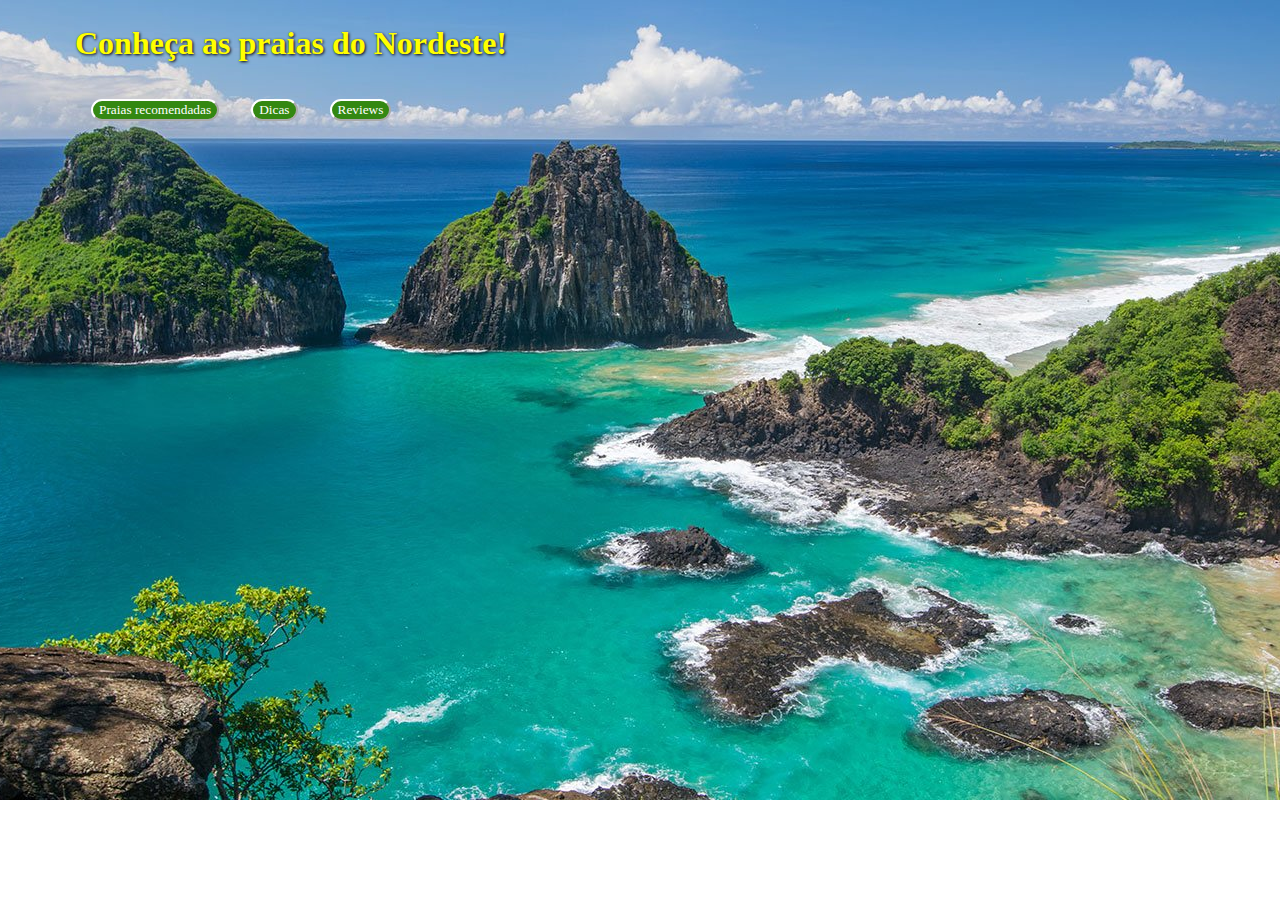
<file: front/index.html>
<!DOCTYPE html>
<html>
	
	<head>
		<title>Conheça as praias do Nordeste!</title>
		<meta charset="utf-8">
		<meta name="viewport" content="width=device-width, initial-scale=1">
		<link rel="stylesheet" type="text/css" href="style.css">
	</head>

	<body>

		<div class="bg" id="index-bg">
			<div class="barra-topo" id="index-barra-topo">
				<h1>Conheça as praias do Nordeste!</h1>
				<div class="dropdown1" id="index-dropdown1">
					<button class="btndrop" id="index-btndrop1">Praias recomendadas</button>
					<div class="conteudo-d1">
						<a href="baiadosancho.html">Baía do Sancho</a>
						<a href="carneiros.html">Praia dos Carneiros</a>
						<a href="boipeba.html">Ilha de Boipeba</a>
					</div>	
				</div>
				
				<div class="dropdown2" id="index-dropdown2">
					<button class="btndrop" id="index-btndrop2">Dicas</button>
					<div class="conteudo-d2">
						<a href="oquelevar.html">O que levar</a>
					</div>
				</div>

				<div class="reviews" id="index-reviews">
					<a href="reviews.html"><button>Reviews</button></a>
				</div>
			</div>
		</div>

		<footer>
			<script src="jquery.js"></script>
		</footer>

	</body>

</html>
</file>
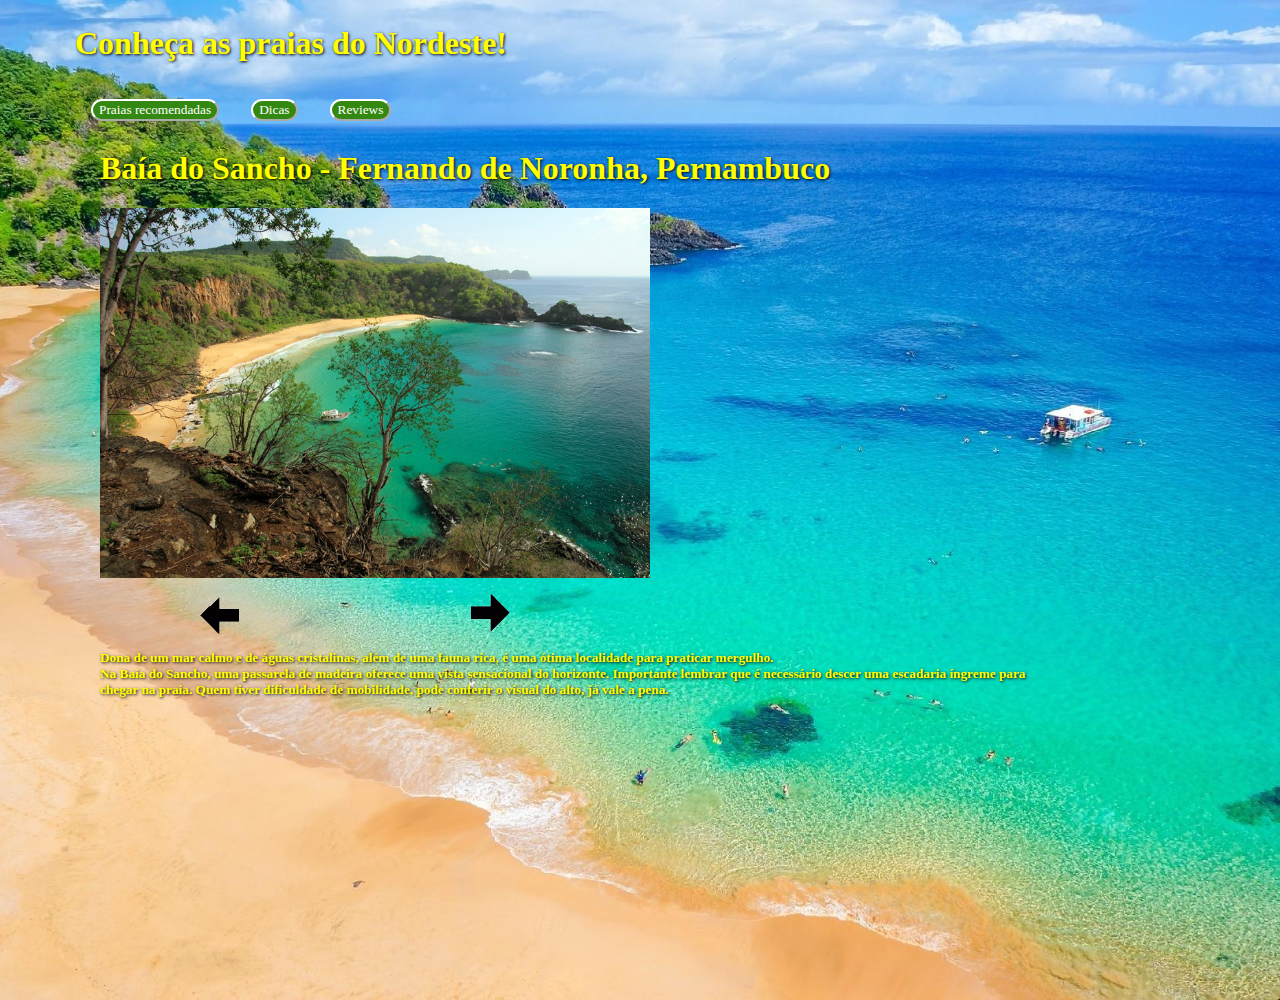
<file: front/baiadosancho.html>
<!DOCTYPE html>
<html>
	<head>
		<title>Baía do Sancho</title>
		<meta charset="utf-8">
		<meta name="viewport" content="width=device-width, initial-scale=1">
		<link rel="stylesheet" type="text/css" href="style.css">
	</head>
	
	<body>

		<div class="bg" id="bs-bg">
			<div class="barra-topo" id="bs-barra-topo">
				<h1>Conheça as praias do Nordeste!</h1>
				<div class="dropdown1" id="bs-dropdown1">
					<button class="btndrop">Praias recomendadas</button>
					<div class="conteudo-d1">
						<a href="baiadosancho.html">Baía do Sancho</a>
						<a href="carneiros.html">Praia dos Carneiros</a>
						<a href="boipeba.html">Ilha de Boipeba</a>
					</div>	
				</div>

				<div class="dropdown2" id="bs-dropdown2">
					<button class="btndrop" id="bs-btndrop2">Dicas</button>
					<div class="conteudo-d2">
						<a href="oquelevar.html">O que levar</a>
					</div>
				</div>

				<div class="reviews" id="bs-reviews">
					<a href="reviews.html"><button>Reviews</button></a>
				</div>

			</div>

			<div class="galeria">
				<h1>Baía do Sancho - Fernando de Noronha, Pernambuco</h1>
				<div class="gal-img">
					<img src="imgs/bs1.jpg" id="dsp-img">
				</div>
				<input type="image" class="btn-e" src="imgs/seta-e.png" id="btn-e">
				<input type="image" class="btn-d" src="imgs/seta-d.png" id="btn-d">
				<h5>
					Dona de um mar calmo e de águas cristalinas, além de uma fauna rica, é uma ótima localidade para praticar mergulho.
				</h5>
				<h5>
					Na Baía do Sancho, uma passarela de madeira oferece uma vista sensacional do horizonte.
					Importante lembrar que é necessário descer uma escadaria íngreme para
				</h5> 
				<h5>
					chegar na praia. Quem tiver dificuldade de mobilidade, pode conferir o visual do alto, já vale a pena.
				</h5>
			</div>
		</div>

	<footer>
		<script type="text/javascript" src="jquery.js"></script>
		<script type="text/javascript" src="seletor_imagens.js"></script>
	</footer>
	</body>
</html>
</file>
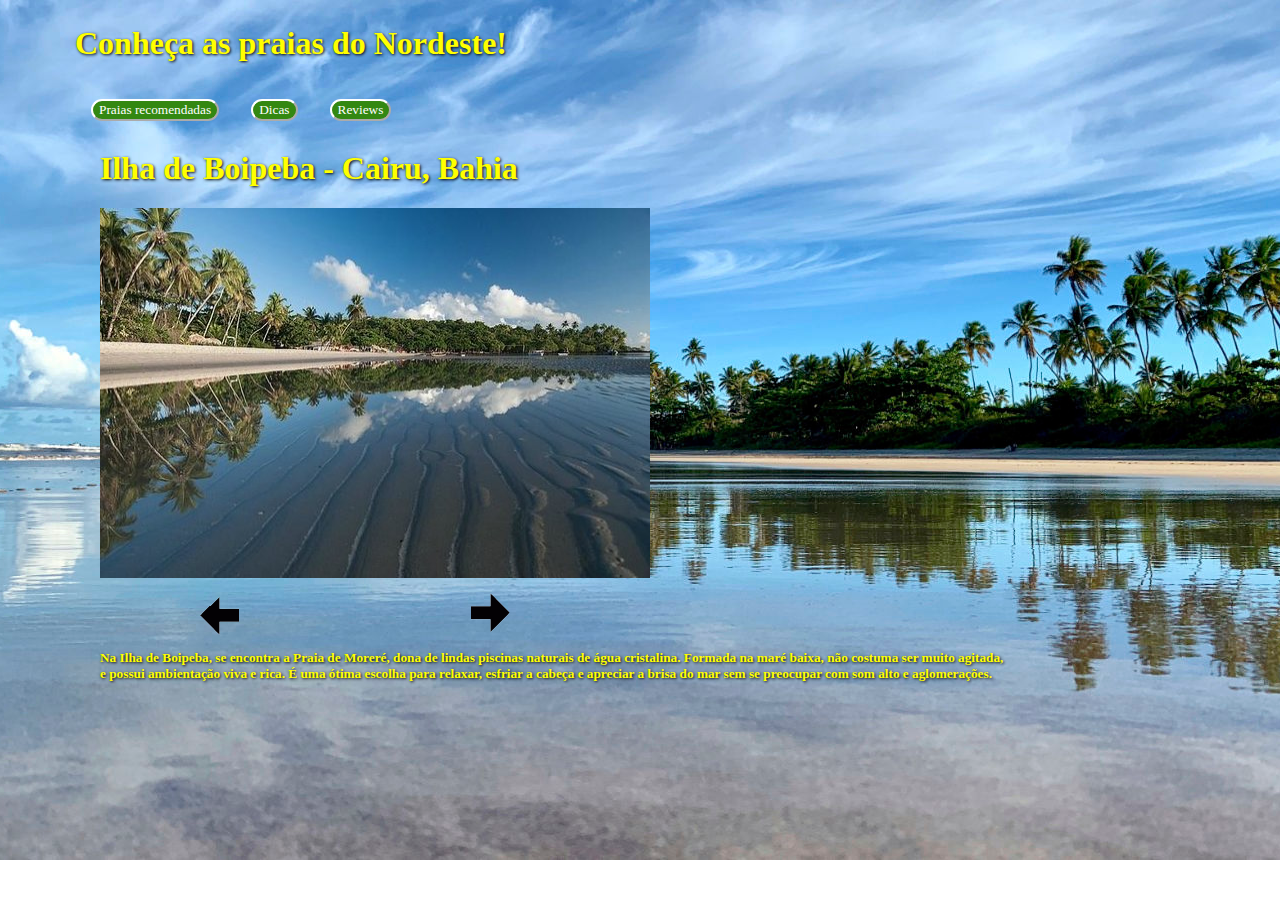
<file: front/boipeba.html>
<!DOCTYPE html>
<html>

<head>
	<title>Ilha de Boipeba</title>
	<meta charset="utf-8">
	<meta name="viewport" content="width=device-width, initial-scale=1">
	<link rel="stylesheet" type="text/css" href="style.css">
</head>

<body>

	<div class="bg" id="bp-bg">
		<div class="barra-topo" id="bp-barra-topo">
				<h1>Conheça as praias do Nordeste!</h1>
				<div class="dropdown1" id="bp-dropdown1">
					<button class="btndrop" id="bp-btndrop1">Praias recomendadas</button>
					<div class="conteudo-d1">
						<a href="baiadosancho.html">Baía do Sancho</a>
						<a href="carneiros.html">Praia dos Carneiros</a>
						<a href="boipeba.html">Ilha de Boipeba</a>
					</div>	
				</div>
				
				<div class="dropdown2" id="bp-dropdown2">
					<button class="btndrop" id="bp-btndrop2">Dicas</button>
					<div class="conteudo-d2">
						<a href="oquelevar.html">O que levar</a>
					</div>
				</div>

				<div class="reviews" id="bp-reviews">
					<a href="reviews.html"><button>Reviews</button></a>
				</div>
		</div>

		<div class="galeria">
			<h1>Ilha de Boipeba - Cairu, Bahia</h1>
				<div class="gal-img">
					<img src="imgs/bp1.jpg" id="dsp-img">
				</div>
				<input type="image" class="btn-e" src="imgs/seta-e.png" id="btn-e">
				<input type="image" class="btn-d" src="imgs/seta-d.png" id="btn-d">
				<h5>Na Ilha de Boipeba, se encontra a Praia de Moreré, dona de lindas piscinas naturais de água cristalina. 
				Formada na maré baixa, não costuma ser muito agitada,</h5>
				<h5>e possui ambientação viva e rica.

				É uma ótima escolha para relaxar, esfriar a cabeça e apreciar a brisa do mar sem se preocupar com som alto e aglomerações.</h5>
		</div>


	</div>

	<footer>
		<script type="text/javascript" src="jquery.js"></script>
		<script type="text/javascript" src="seletor_imagens.js"></script>
	</footer>
</body>

</html>
</file>
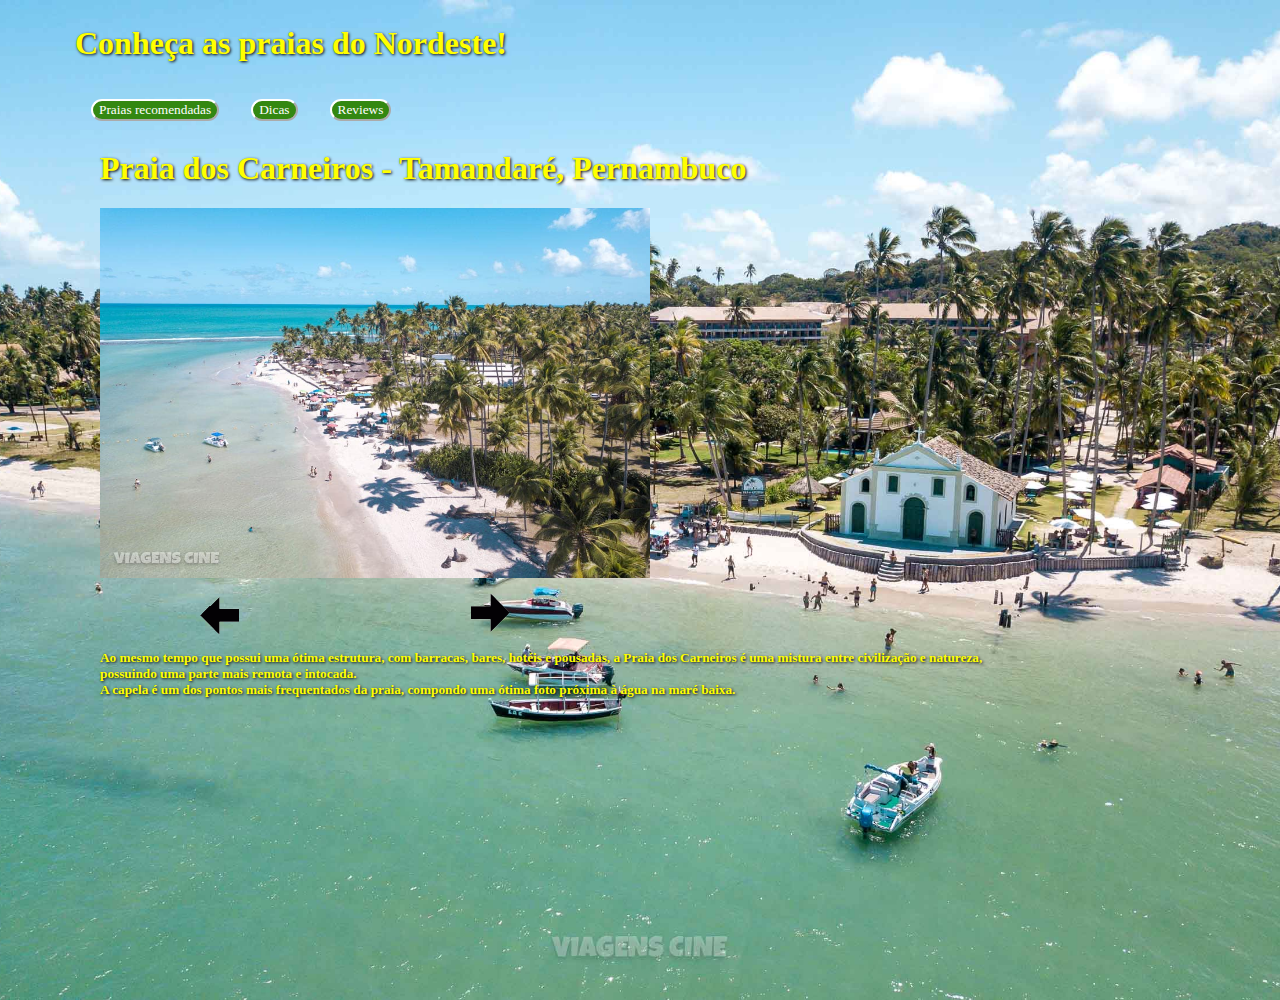
<file: front/carneiros.html>
<!DOCTYPE html>
<html>

<head>
	<title>Praia dos Carneiros</title>
	<meta charset="utf-8">
	<meta name="viewport" content="width=device-width, initial-scale=1">
	<link rel="stylesheet" type="text/css" href="style.css">
</head>

<body>

	<div class="bg" id="pc-bg">
		<div class="barra-topo" id="pc-barra-topo">
				<h1>Conheça as praias do Nordeste!</h1>
				<div class="dropdown1" id="pc-dropdown1">
					<button class="btndrop" id="pc-btndrop1">Praias recomendadas</button>
					<div class="conteudo-d1">
						<a href="baiadosancho.html">Baía do Sancho</a>
						<a href="carneiros.html">Praia dos Carneiros</a>
						<a href="boipeba.html">Ilha de Boipeba</a>
					</div>	
				</div>
				
				<div class="dropdown2" id="pc-dropdown2">
					<button class="btndrop" id="pc-btndrop2">Dicas</button>
					<div class="conteudo-d2">
						<a href="oquelevar.html">O que levar</a>
					</div>
				</div>

				<div class="reviews" id="pc-reviews">
					<a href="reviews.html"><button>Reviews</button></a>
				</div>
		</div>

		<div class="galeria">
			<h1>Praia dos Carneiros - Tamandaré, Pernambuco</h1>
				<div class="gal-img">
					<img src="imgs/pc1.jpg" id="dsp-img">
				</div>
				<input type="image" class="btn-e" src="imgs/seta-e.png" id="btn-e">
				<input type="image" class="btn-d" src="imgs/seta-d.png" id="btn-d">
				<h5>
					Ao mesmo tempo que possui uma ótima estrutura, com barracas, bares, hotéis e pousadas, a Praia dos Carneiros é uma mistura entre civilização e natureza,
				</h5>
				<h5>
					possuindo uma parte mais remota e intocada.</h5>
				<h5>
					A capela é um dos pontos mais frequentados da praia, compondo uma ótima foto próxima à água na maré baixa.
				</h5>
		</div>

	</div>

	<footer>
		<script type="text/javascript" src="jquery.js"></script>
		<script type="text/javascript" src="seletor_imagens.js"></script>
	</footer>
</body>

</html>
</file>
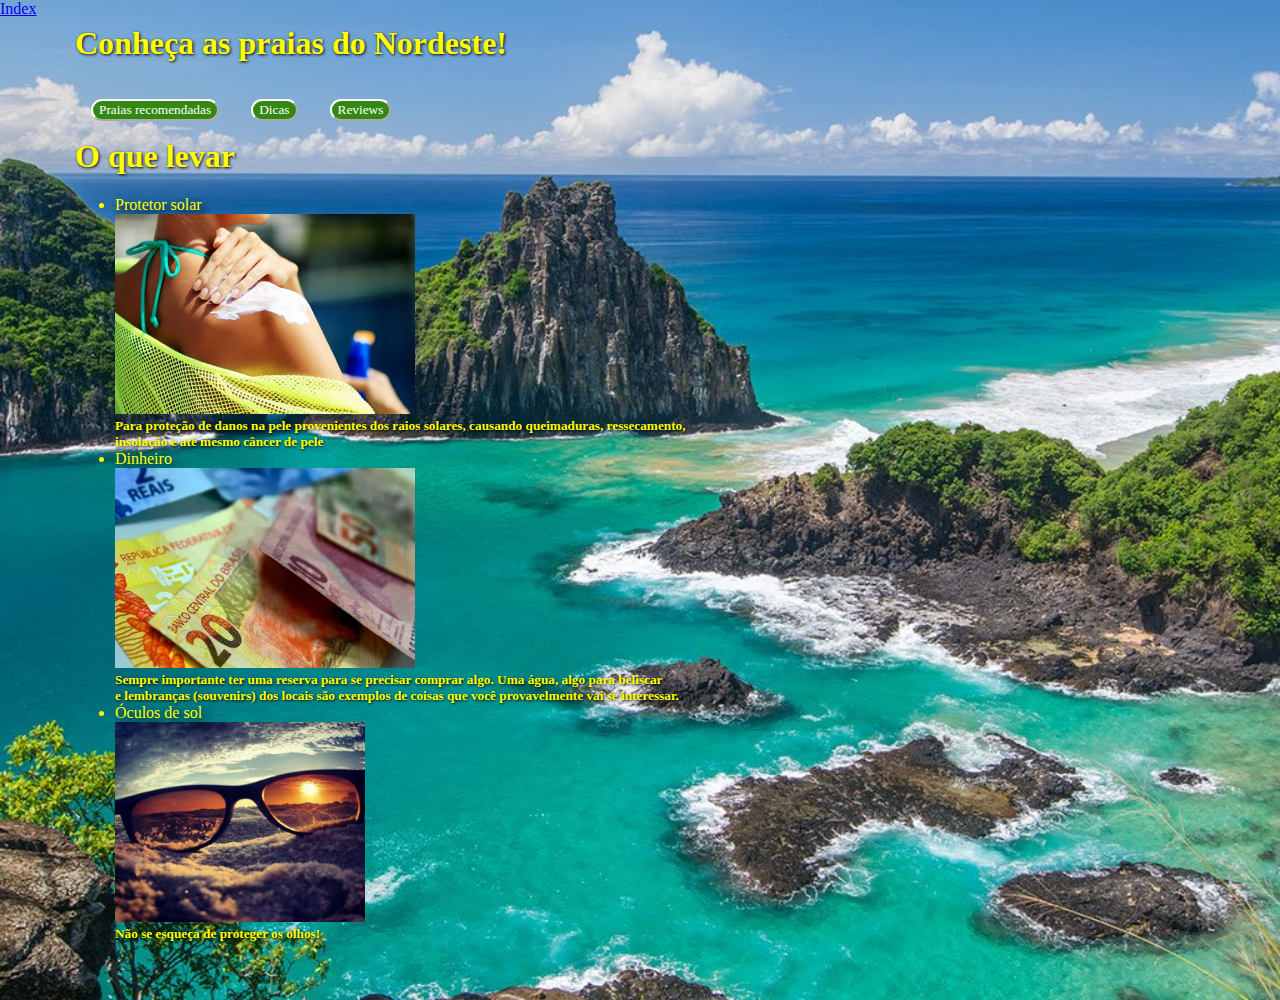
<file: front/oquelevar.html>
<!DOCTYPE html>
<html>

<head>
	<title>O que levar</title>
	<meta charset="utf-8">
	<meta name="viewport" content="width=device-width, initial-scale=1">
	<link rel="stylesheet" type="text/css" href="style.css">
</head>

<body>

	<div class="bg" id="oql-bg">
			<a href="index.html">Index</a>
			<div class="barra-topo" id="oql-barra-topo">
				<h1>Conheça as praias do Nordeste!</h1>
				<div class="dropdown1" id="oql-dropdown1">
					<button class="btndrop">Praias recomendadas</button>
					<div class="conteudo-d1">
						<a href="baiadosancho.html">Baía do Sancho</a>
						<a href="carneiros.html">Praia dos Carneiros</a>
						<a href="boipeba.html">Ilha de Boipeba</a>
					</div>	
				</div>

				<div class="dropdown2" id="oql-dropdown2">
					<button class="btndrop" id="oql-btndrop2">Dicas</button>
					<div class="conteudo-d2">
						<a href="">O que levar</a>
					</div>
				</div>

				<div class="reviews" id="oql-reviews">
					<a href="reviews.html"><button>Reviews</button></a>
				</div>

			</div>


			<div class="texto" id="oql-texto">
				<h1>O que levar</h1>
				<ul>
					<li>Protetor solar</li>
					<img src="imgs/psolar.jpg" style="width: 300px;height: 200px;">
					<h5>Para proteção de danos na pele provenientes dos raios solares, causando queimaduras, ressecamento,</h5>
					<h5> insolação
					e até mesmo câncer de pele</h5>
					<li>Dinheiro</li>
					<img src="imgs/dinheiro.jpg" style="width: 300px;height: 200px;">
					<h5>Sempre importante ter uma reserva para se precisar comprar algo. Uma água, algo para beliscar</h5>
					<h5>e lembranças (souvenirs) dos locais são exemplos de coisas que você provavelmente vai se interessar.</h5>
					<li>Óculos de sol</li>
					<img src="imgs/ocsol.jpg" style="width: 250px;height: 200px;">
					<h5>Não se esqueça de proteger os olhos!</h5>
				</ul>
			</div>

	</div>

	<footer>
	
	</footer>
</body>

</html>
</file>
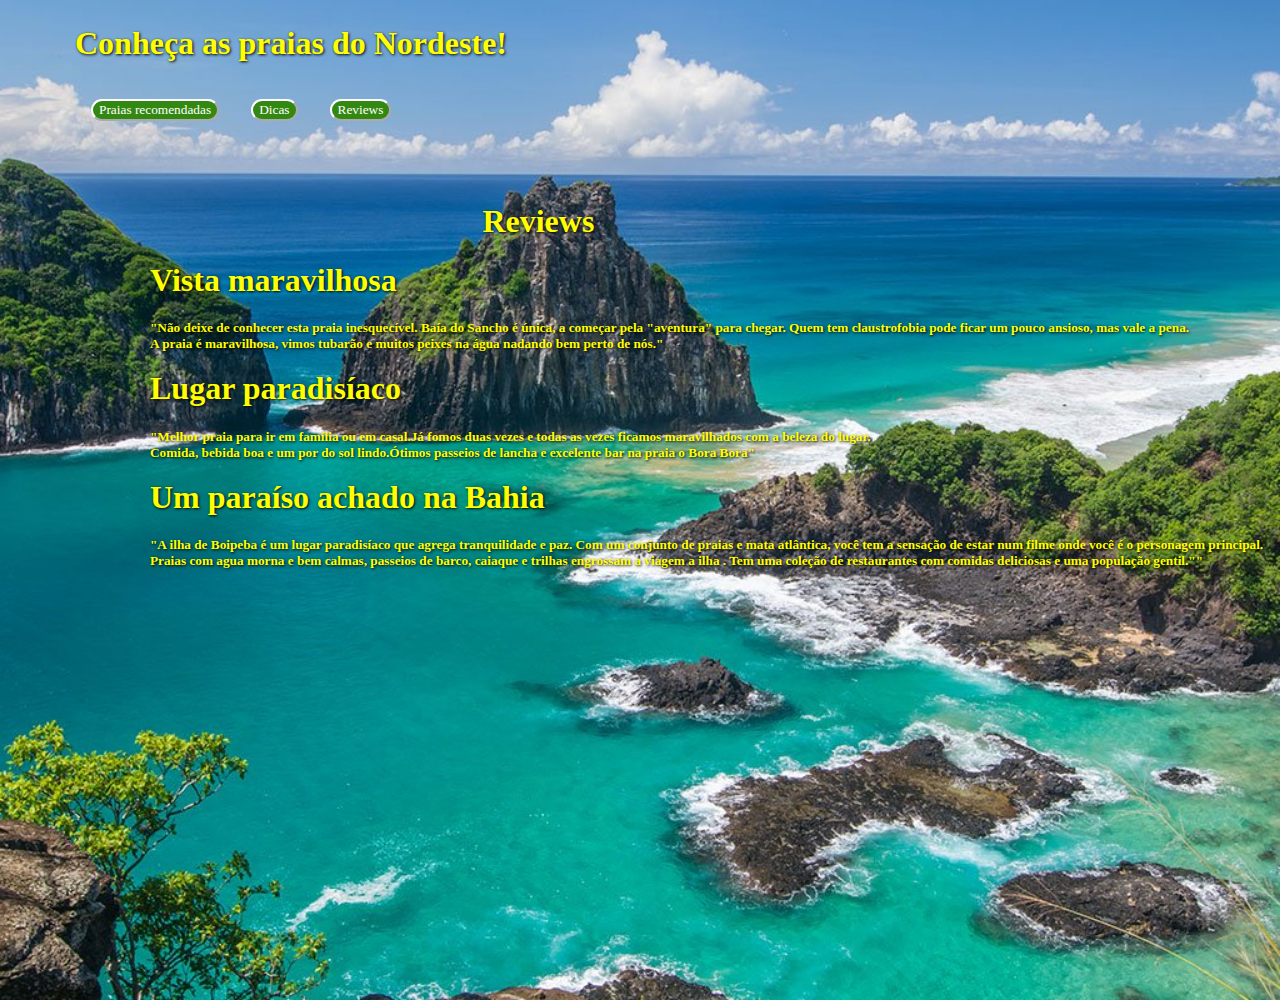
<file: front/reviews.html>
<!DOCTYPE html>
<html>
	<head>
		<title>Reviews</title>
		<meta charset="utf-8">
		<meta name="viewport" content="width=device-width, initial-scale=1">
		<link rel="stylesheet" type="text/css" href="style.css">
	</head>
	
	<body>

		<div class="bg" id="re-bg">
			<div class="barra-topo" id="re-barra-topo">
				<h1>Conheça as praias do Nordeste!</h1>
				<div class="dropdown1" id="re-dropdown1">
					<button class="btndrop">Praias recomendadas</button>
					<div class="conteudo-d1">
						<a href="baiadosancho.html">Baía do Sancho</a>
						<a href="carneiros.html">Praia dos Carneiros</a>
						<a href="boipeba.html">Ilha de Boipeba</a>
					</div>	
				</div>

				<div class="dropdown2" id="re-dropdown2">
					<button class="btndrop" id="re-btndrop2">Dicas</button>
					<div class="conteudo-d2">
						<a href="oquelevar.html">O que levar</a>
					</div>
				</div>

				<div class="reviews" id="re-reviews">
					<a href="reviews.html"><button>Reviews</button></a>
				</div>

				<div class="texto" id="re-texto">
					<h1>Reviews</h1>
					<h1>Vista maravilhosa</h1>
					<h5>"Não deixe de conhecer esta praia inesquecível. Baía do Sancho é única, a começar pela "aventura" para chegar. Quem tem claustrofobia pode ficar um pouco ansioso, mas vale a pena.</h5>
					<h5>A praia é maravilhosa, vimos tubarão e muitos peixes na água nadando bem perto de nós."</h5>

					<br>
					<h1>Lugar paradisíaco</h1>
					<h5>"Melhor praia para ir em família ou em casal.Já fomos duas vezes e todas as vezes ficamos maravilhados com a beleza do lugar.</h5>
					<h5>Comida, bebida boa e um por do sol lindo.Ótimos passeios de lancha
					e excelente bar na praia o Bora Bora"</h5>

					<br>
					<h1>Um paraíso achado na Bahia</h1>
					<h5>"A ilha de Boipeba é um lugar paradisíaco que agrega tranquilidade e paz. Com um conjunto de praias e mata atlântica, você tem a sensação de estar num filme onde você é o personagem principal.</h5>
					<h5>Praias com agua morna e bem calmas, passeios de barco, caiaque e trilhas engrossam a viagem a ilha . Tem uma coleção de restaurantes com comidas deliciosas e uma população gentil.""</h5>
				</div>

			</div>

		</div>

	<footer>
		<script type="text/javascript" src="jquery.js"></script>
		<script type="text/javascript" src="seletor_imagens.js"></script>
	</footer>
	</body>
</html>
</file>
<file: front/style.css>
body{
	margin: 0;
	font-family: Georgia;
	color: #333;
}
#index-bg{
	background: url("imgs/bg.jpg");
	background-color: cyan;
	background-repeat: no-repeat;
	background-position: center;
	background-size: cover;
	position: relative;
	height: 800px;
}
.barra-topo{
	position: absolute;
	top: 25px;
	left: 75px;
}
.dropdown1{
	position: relative;
	display: inline-block;
	float: left;
	padding: 1rem;
}
.conteudo-d1{
	display: none;
  	position: absolute;
  	background-color: #f1f1f1;
  	min-width: 160px;
  	box-shadow: 0px 8px 16px 0px rgba(0,0,0,0.2);
  	z-index: 1;
}

.conteudo-d1 a{
	color: black;
	padding: 12px 16px;
	text-decoration: none;
	display: block;
}

.conteudo-d1 a:hover{
	background-color: #ddd;
}

.dropdown1:hover .conteudo-d1{
	display: block;
}

.dropdown1:hover .btndrop{
	background-color: #3e8e41;
}
.dropdown2{
	position: relative;
	display: inline-block;
	float: left;
	padding: 1rem;
}
.conteudo-d2{
	display: none;
  	position: absolute;
  	background-color: #f1f1f1;
  	min-width: 160px;
  	box-shadow: 0px 8px 16px 0px rgba(0,0,0,0.2);
  	z-index: 1;
}

.conteudo-d2 a{
	color: black;
	padding: 12px 16px;
	text-decoration: none;
	display: block;
}

.conteudo-d2 a:hover{
	background-color: #ddd;
}

.dropdown2:hover .conteudo-d2{
	display: block;
}

.dropdown2:hover .btndrop{
	background-color: #3e8e41;
}
.reviews{
	position: relative;
	display: inline-block;
	float: left;
	padding: 1rem;
}
button{
	font-family: Georgia;
	color: #ffffff;
	background-color: #338811;
	border-color: #fff;
	border-radius: 50px 50px 50px 50px;
}
#bs-bg{
	background: url("imgs/bs-bg.jpg");
	background-color: cyan;
	background-repeat: no-repeat;
	background-position: center;
	background-size: cover;
	position: relative;
	height: 1000px;
}
.galeria{
	position: relative;
	top: 150px;
	left: 100px;
}
.btn-e{
	position: relative;
	left: 100px;
}
.btn-d{
	position: relative;
	left: 300px;
}
#pc-bg{
	background: url("imgs/pc-bg.jpg");
	background-color: cyan;
	background-repeat: no-repeat;
	background-position: center;
	background-size: cover;
	position: relative;
	height: 1000px;
}
#dsp-img{
	width: 550px;
	height: 370px;
}
#bp-bg{
	background: url("imgs/bp-bg.jpg");
	background-color: cyan;
	background-repeat: no-repeat;
	background-position: center;
	background-size: cover;
	position: relative;
	height: 860px;	
}
h5{
	margin-bottom: 0;
	margin-top: 0;
	color: #ff0;
	text-shadow: 1px 1px 3px #000; 
}
h1{
	margin-top: 0;
	color: #ff0;
	text-shadow: 1px 1px 3px #000; 
}
#oql-bg{
	background: url("imgs/bg.jpg");
	background-color: cyan;
	background-repeat: no-repeat;
	background-position: center;
	background-size: cover;
	position: relative;
	height: 1000px;
}
.texto{
	position: relative;
	top: 120px;
	left: 75px;
}
ul{
	color: #ff0;
	text-shadow: 4px 4px 8px #000;
}
#re-bg{
	background: url("imgs/bg.jpg");
	background-color: cyan;
	background-repeat: no-repeat;
	background-position: center;
	background-size: cover;
	position: relative;
	height: 1000px;
}
</file>
